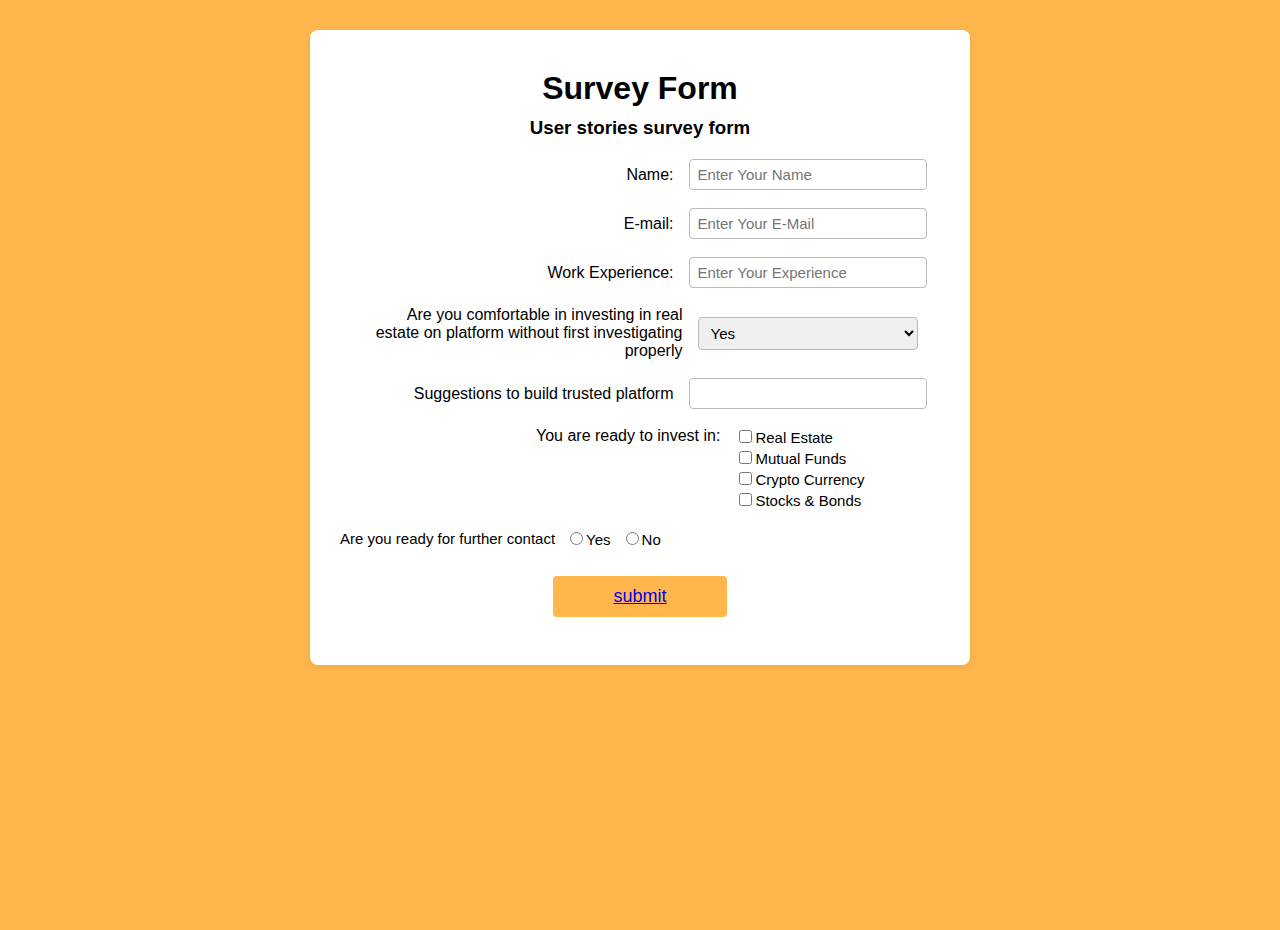
<file: Index.html>
<!DOCTYPE html>
<html lang="en">
<head>
  <meta charset="UTF-8">
  <meta name="viewport" content="width=device-width, initial-scale=1.0">
  <title>Survey Form</title>
  <link rel="stylesheet" href="style.css">
  <link rel="shortcut icon" href="Favicon.jpg" type="image/x-icon">
</head>
<body>
  <div class="form-container">
    <h1>Survey Form</h1>
    <h3>User stories survey form</h3>
    <form>
      <div class="form-group">
        <label for="name">Name:</label>
        <input type="text" id="name" placeholder="Enter Your Name" required>
      </div>
      <div class="form-group">
        <label for="email">E-mail:</label>
        <input type="email" id="email" placeholder="Enter Your E-Mail" required>
      </div>
      <div class="form-group">
        <label for="work">Work Experience:</label>
        <input type="number" id="work" placeholder="Enter Your Experience">
      </div>
      <div class="form-group">
        <label for="comfortable" class="long-label">
          Are you comfortable in investing in real estate on platform without first investigating properly
        </label>
        <select id="comfortable">
          <option>Yes</option>
          <option>No</option>
        </select>
      </div>
      <div class="form-group">
        <label for="suggestions">Suggestions to build trusted platform</label>
        <input type="text" id="suggestions">
      </div>
      <div class="form-group checkbox-group">
        <label>You are ready to invest in:</label>
        <div class="checkbox-list">
          <label><input type="checkbox">Real Estate</label>
          <label><input type="checkbox">Mutual Funds</label>
          <label><input type="checkbox">Crypto Currency</label>
          <label><input type="checkbox">Stocks & Bonds</label>
        </div>
      </div>
      <div class="form-group radio-group">
        <label>Are you ready for further contact</label>
        <label><input type="radio" name="contact" value="yes">Yes</label>
        <label><input type="radio" name="contact" value="no">No</label>
      </div>
      <div class="form-group submit-group">
        <button type="submit"><a href="videos.html" target="_blank">submit</a> </a></button>
      </div>
    </form>
  </div>
</body>
</html>
</file>
<file: style.css>
body {
  background-color: #ffb74d; /* Orange background */
  margin: 0;
  min-height: 100vh;
  font-family: Arial, sans-serif;
}

.form-container {
  background: #fff; /* White box */
  max-width: 600px;
  margin: 30px auto;
  padding: 40px 30px 30px 30px;
  border-radius: 8px;
  box-shadow: 0 2px 8px rgba(0,0,0,0.08);
}

h1, h3 {
  text-align: center;
  margin: 0 0 10px 0;
}

form {
  margin-top: 20px;
}

.form-group {
  display: flex;
  flex-direction: row;
  align-items: center;
  margin-bottom: 18px;
  justify-content: center;
}

.form-group label {
  width: 320px;
  text-align: right;
  margin-right: 15px;
  font-size: 16px;
}

.form-group input[type="text"],
.form-group input[type="email"],
.form-group input[type="number"],
.form-group select {
  width: 220px;
  padding: 6px 8px;
  border: 1px solid #bbb;
  border-radius: 4px;
  font-size: 15px;
}

.form-group input[type="text"]:focus,
.form-group input[type="email"]:focus,
.form-group input[type="number"]:focus,
.form-group select:focus {
  outline: none;
  border-color: #ffb74d;
}

.form-group.long-label label {
  width: 320px;
  font-size: 15px;
}

.checkbox-group {
  align-items: flex-start;
}

.checkbox-list {
  display: flex;
  flex-direction: column;
  align-items: flex-start;
}

.checkbox-list label {
  width: auto;
  margin-bottom: 2px;
  font-weight: normal;
  font-size: 15px;
}

.radio-group {
  justify-content: flex-start;
}

.radio-group label {
  width: auto;
  margin-right: 10px;
  font-weight: normal;
  font-size: 15px;
}

.submit-group {
  justify-content: center;
}

button[type="submit"] {
  background-color: #ffb74d;
  color: #fff;
  border: none;
  border-radius: 4px;
  padding: 10px 60px;
  font-size: 18px;
  cursor: pointer;
  margin-top: 10px;
  transition: background 0.2s;
}

button[type="submit"]:hover {
  background-color: #ffa726;
}
</file>
